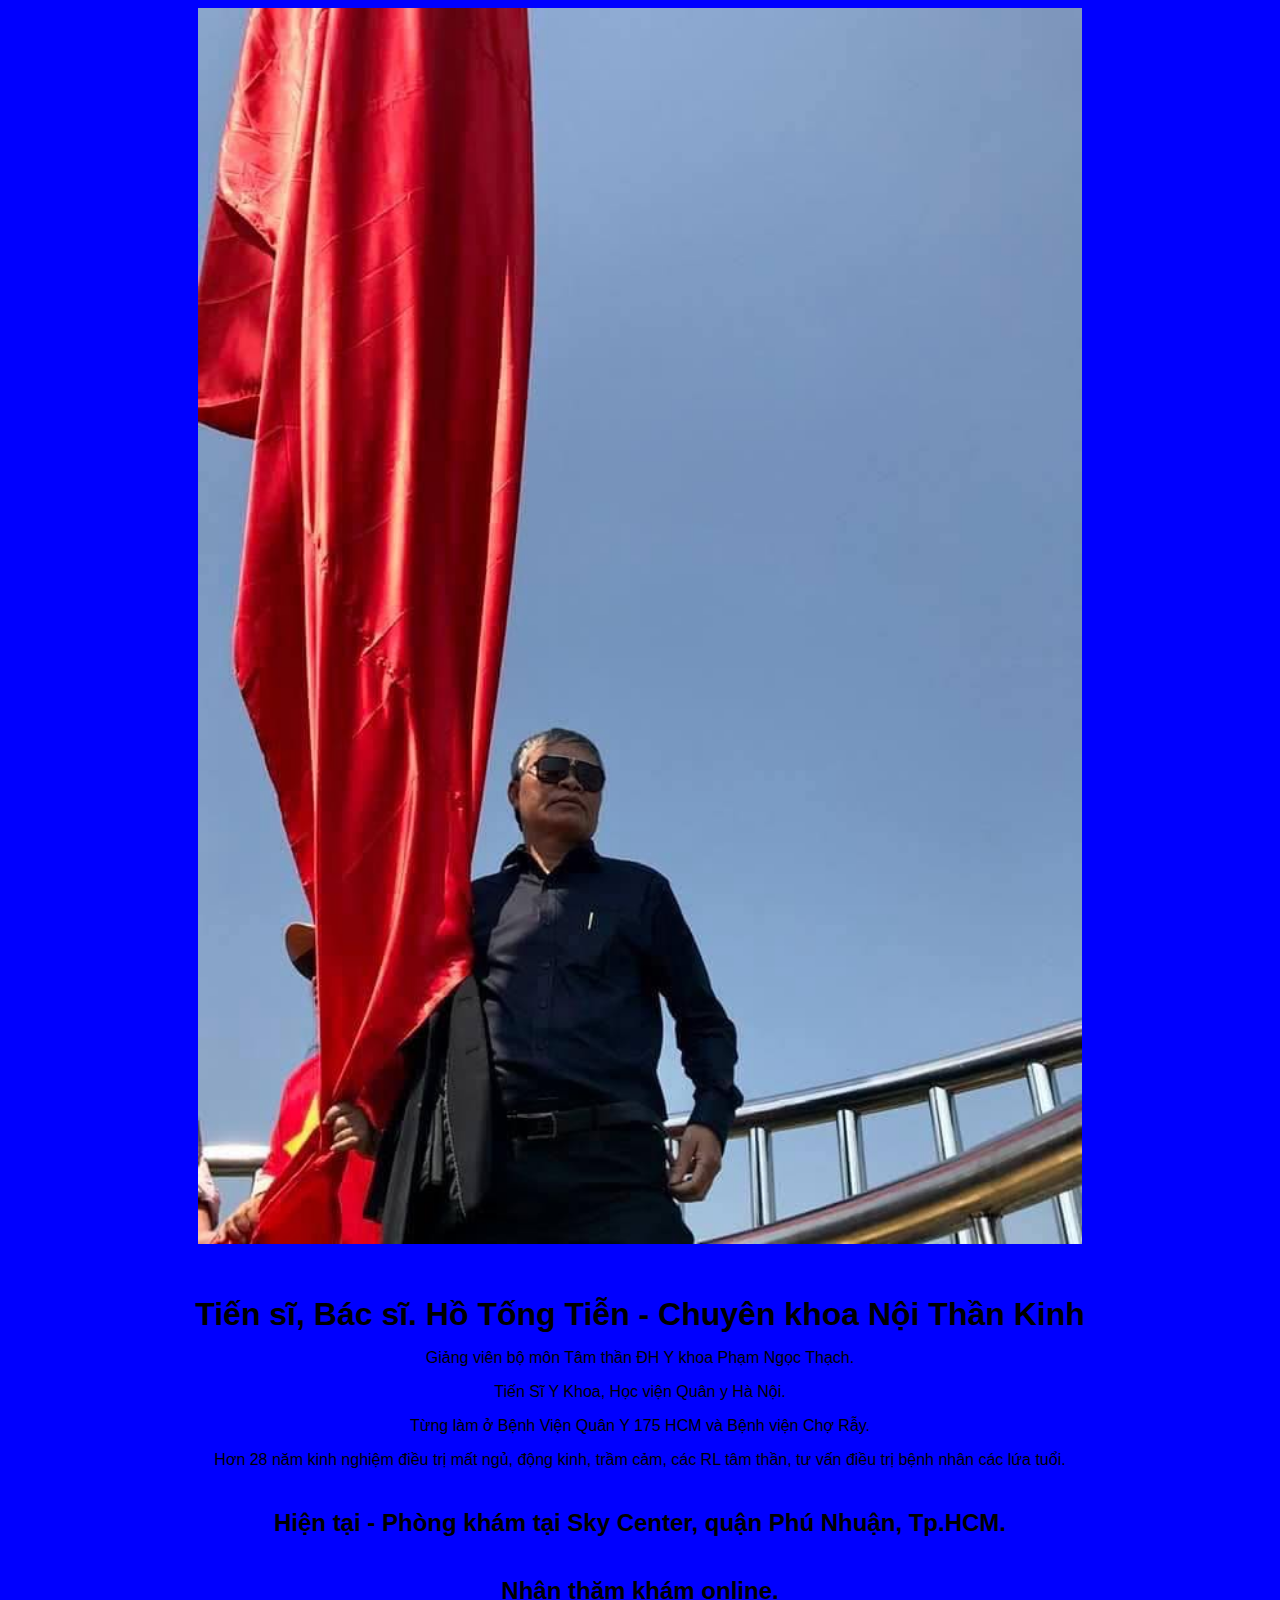
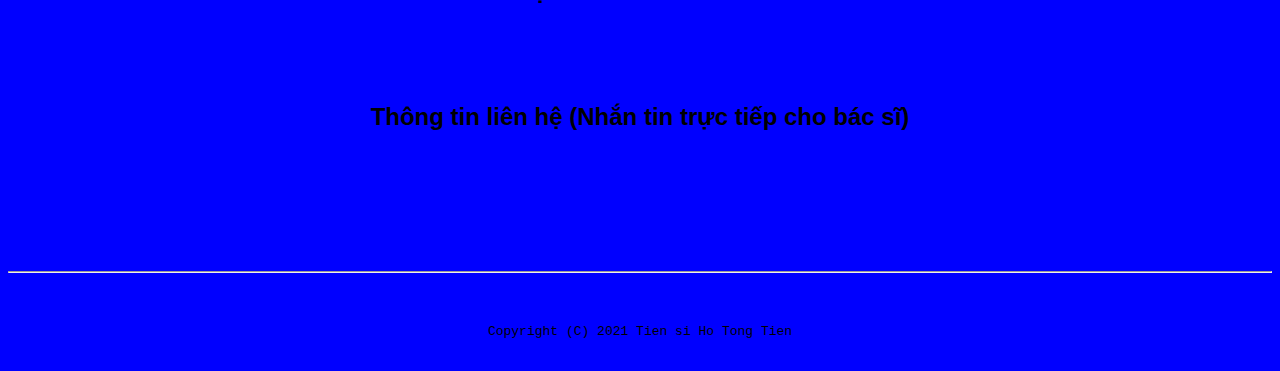
<file: index.html>
<!doctype html>

<!-- this is a comment for human! -->

<html lang="en">

  <header>

    <title>Tiến sĩ, Bác sĩ Hồ Tống Tiễn Chuyên khoa Nội Thần Kinh</title>
      <link rel="stylesheet" href="css/master.css">
      <link rel="FaviconIcon" href="favicon.ico" type="image/x-icon">
      <link rel="shortcut" href="favicon.ico" type="image/x-icon"
      <meta name="viewpoint" content="width=device width, initial-scaled=1, shrink-to-fit=no">
      <meta name="name" content="Tiến sĩ, Bác sĩ Hồ Tống Tiễn Chuyên khoa Nội Thần Kinh">
      <meta name="robots" content="noindex, nofoloow">
  </header>

  <body>
    <img src="images/banner.jpg" width="70% alt="banner">
    <h1>Tiến sĩ, Bác sĩ. Hồ Tống Tiễn - Chuyên khoa Nội Thần Kinh</h1>

    <p>Giảng viên bộ môn Tâm thần ĐH Y khoa Phạm Ngọc Thạch.</p>
    <p>Tiến Sĩ Y Khoa, Học viện Quân y Hà Nội.</p>
    <p>Từng làm ở Bệnh Viện Quân Y 175 HCM và Bệnh viện Chợ Rẫy.</p>
    <p>Hơn 28 năm kinh nghiệm điều trị mất ngủ, động kinh, trầm cảm, các RL tâm thần, tư vấn điều trị bệnh nhân các lứa tuổi.</p>
    <h2>Hiện tại - Phòng khám tại Sky Center, quận Phú Nhuận, Tp.HCM.</h2>
    <h2>Nhận thăm khám online.</h2>

    <p><a href="resume.html">Trang tiếp theo</a></p>
    <h2>Thông tin liên hệ (Nhắn tin trực tiếp cho bác sĩ)</h2>

    <p><a href="mailto:drhotongtien@gmail.com">Email: drhotongtien@gmail.com</a></p>
    <p><a href="https://www.facebook.com/tien.dr.hotong/about">Facebook: Dr Hồ Tống Tiễn</a></p>
  </body>

  <footer>
    <hr>
    <code>Copyright (C) 2021 Tien si Ho Tong Tien</code>
  </footer>
</html>
</file>
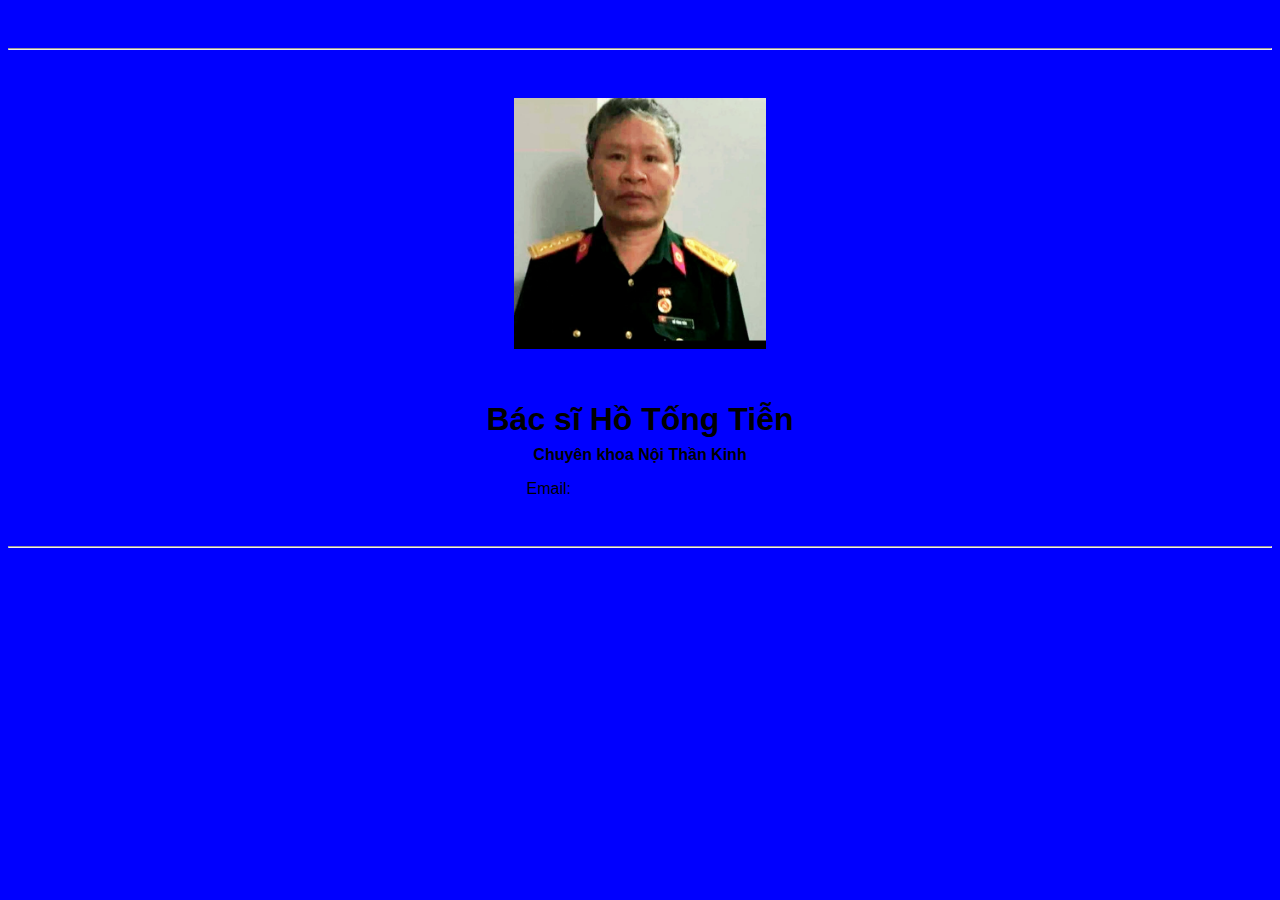
<file: resume.html>
<!doctype html>

<!-- this is a comment for human! -->

<html lang="en">

  <header>
    <title>Thông Tin Chi Tiết</title>
    <link rel="stylesheet" href="css/master.css">
    <link rel="FaviconIcon" href="favicon.ico" type="image/x-icon">
    <link rel="shortcut" href="favicon.ico" type="image/x-icon"
    <meta name="viewpoint" content="width=device width, initial-scaled=1, shrink-to-fit=no">
    <meta name="name" content="Thông Tin Chi Tiết">
    <meta name="robots" content="noindex, nofoloow">
  </header>

  <body>
    <hr>

    <img src="images/banner1.jpg" alt="Mel Ho's headshot" width="20%">

    <h1>Bác sĩ Hồ Tống Tiễn</h1>
    <h4>Chuyên khoa Nội Thần Kinh</h4>

    <p>Email: <a href="mailto:drhotongtien@gmail.com" target="_blank">drhotongtien@gmail.com</a></p>
    <!-- don't post physical address, personal phone number or other personal information on the web! -->




  </body>

  <footer>
  <hr>
  <p><a href="index.html">Quay về trang chính</a><p>
  </footer>

</html>
</file>
<file: css/master.css>
a {
    color:blue;
    * set the text color to blue here */
    text-decoration: none; /* This means we do not want hyperlinks to be underlined */
  }

  a:hover {
    color: red;* set the text color to red here */
    text-decoration: none; /* This means we do not want hyperlinks to be underlined */
  }


  body {
    background-color: #00F;
    color: black;
    font-family: Arial, Helvetica, sans-serif;
    text-align: center;

   }

  footer {
    margin-top: 2rem;
    margin-bottom: 2rem;
  }
  title {color: white;}
  h1 {

    margin-bottom: 0.5rem;
    margin-top: 3rem;
   }

  h2 {
    color: #white;
    margin-bottom: 2.5rem;
    margin-top: 2.5rem;/* set the text color of to #075AAB here */
    /* set both the bottom margin and top margin to 2.5rem here */
   }

  h3 {
    margin-bottom: 0;
    margin-top: 2rem;
  }

  h4 {
    margin-bottom: 1rem;
    margin-top: 0.5rem;
  }

  h5 {
    margin-top: 0.5rem;
  }

  hr {
    margin-bottom: 3rem;
    margin-top: 3rem;
  }

  /* this controls how the bullet points in the resume page looks */
  ul {
    display: table;
    margin: 0 auto;
    text-align: left;
  }
</file>
